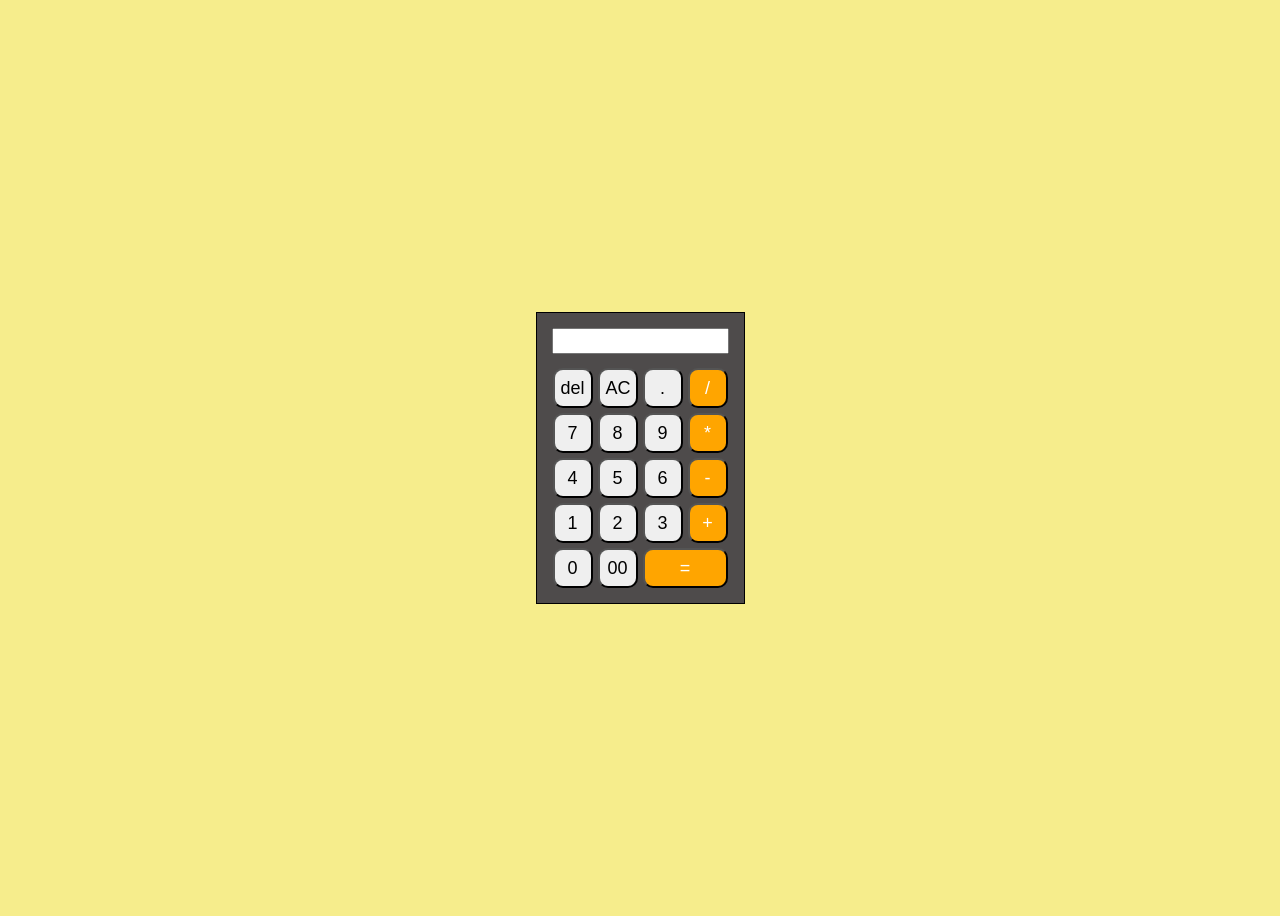
<file: index.html>
<!DOCTYPE html>
<html lang="en">
<head>
    <meta charset="UTF-8">
    <meta name="viewport" content="width=device-width, initial-scale=1.0">
    <style>
        body{
    display: flex;
    justify-content: center;
    align-items: center;
    height: 100vh;
    background-color: #f6ed8c;
}
.container{
    border: 1px solid black ;
    width: fit-content;
    padding: 10px;
    display: flex;
    flex-direction: column;
    align-items: center;
    background-color: rgb(78, 75, 75);
    
    
    .input{
        padding: 5px;
        margin-bottom: 20px;
        height: 15px;
        input{
            height: 20px;
            text-align: right;
            
        }

    }
    .row1, .row2, .row3, .row4, .row5{

        #mul,#div, #sub, #add,#equals{
            background-color: orange;
            color: white;
        }
        display: flex;
        gap: 5px;
        margin-bottom: 5px;
        button{
            width: 40px;
            height: 40px;
            font-size: 18px;
            border-radius: 10px;
        }
        }
        .row5{
            #equals{
                width: 85px;
            }
    }
}

    </style>

    <title>Calculator</title>
</head>
<body>
    <div class="container">
        <div class="input">
            <input type="text" id="result" >
        </div>
        <div class="row1">
            <button id="del">del</button>
            <button id="ac">AC</button>
            <button id="dot">.</button>
            <button id="div">/</button>
        </div>
        <div class="row2">
            <button id = "seven">7</button>
            <button id="eight">8</button>
            <button id="nine">9</button>
            <button id="mul">*</button>
        </div>
        <div class="row3">
            <button id="four">4</button>
            <button id="five">5</button>
            <button id="six">6</button>
            <button id="sub">-</button>
        </div>
        <div class="row4">
            <button id="one">1</button>
            <button id="two">2</button>
            <button id="three">3</button>
            <button id="add">+</button>
        </div>
        <div class="row5">
            <button id="zero">0</button>
            <button id="zerozero">00</button>
            <button id="equals">=</button>
        </div>
    </div>
    <script>
        let display = document.getElementById("result");
let one = document.getElementById("one");
let two = document.getElementById("two");
let three = document.getElementById("three");
let four = document.getElementById("four");
let five = document.getElementById("five");
let six = document.getElementById("six");
let seven = document.getElementById("seven");
let eight = document.getElementById("eight");
let nine = document.getElementById("nine");
let zero = document.getElementById("zero");
let zerozero = document.getElementById("zerozero");

let add = document.getElementById("add");
let subtract = document.getElementById("sub");
let multiply = document.getElementById("mul");
let divide = document.getElementById("div");

let equals = document.getElementById("equals");
let ac= document.getElementById("ac");
let del= document.getElementById("del");
let dot= document.getElementById("dot");

one.addEventListener("click", () => {
    display.value += "1";
});

two.addEventListener("click", () => {
    display.value += "2";
});

three.addEventListener("click", () => {
    display.value += "3";
});

four.addEventListener("click", () => {
    display.value += "4";
});

five.addEventListener("click", () => {
    display.value += "5";
});

six.addEventListener("click", () => {
    display.value += "6";
});

seven.addEventListener("click", () => {
    display.value += "7";
});

eight.addEventListener("click", () => {
    display.value += "8";
});

nine.addEventListener("click", () => {
    display.value += "9";
});

zero.addEventListener("click", () => {
    display.value += "0";
});

zerozero.addEventListener("click", () => {
    display.value += "00";
});

del.addEventListener("click", () => {
    display.value = display.value.slice(0, -1);
});

ac.addEventListener("click", () => {
    display.value = "";
});

dot.addEventListener("click", () => {
    display.value += ".";
});

add.addEventListener("click", () => {
    display.value += "+";
});

subtract.addEventListener("click", () => {
    display.value += "-";
}); 
multiply.addEventListener("click", () => {
    display.value += "*";
});

divide.addEventListener("click", () => {
    display.value += "/";
});
equals.addEventListener("click", () => {
    display.value = eval(display.value);
});
    </script>
</body>
</html>
</file>
